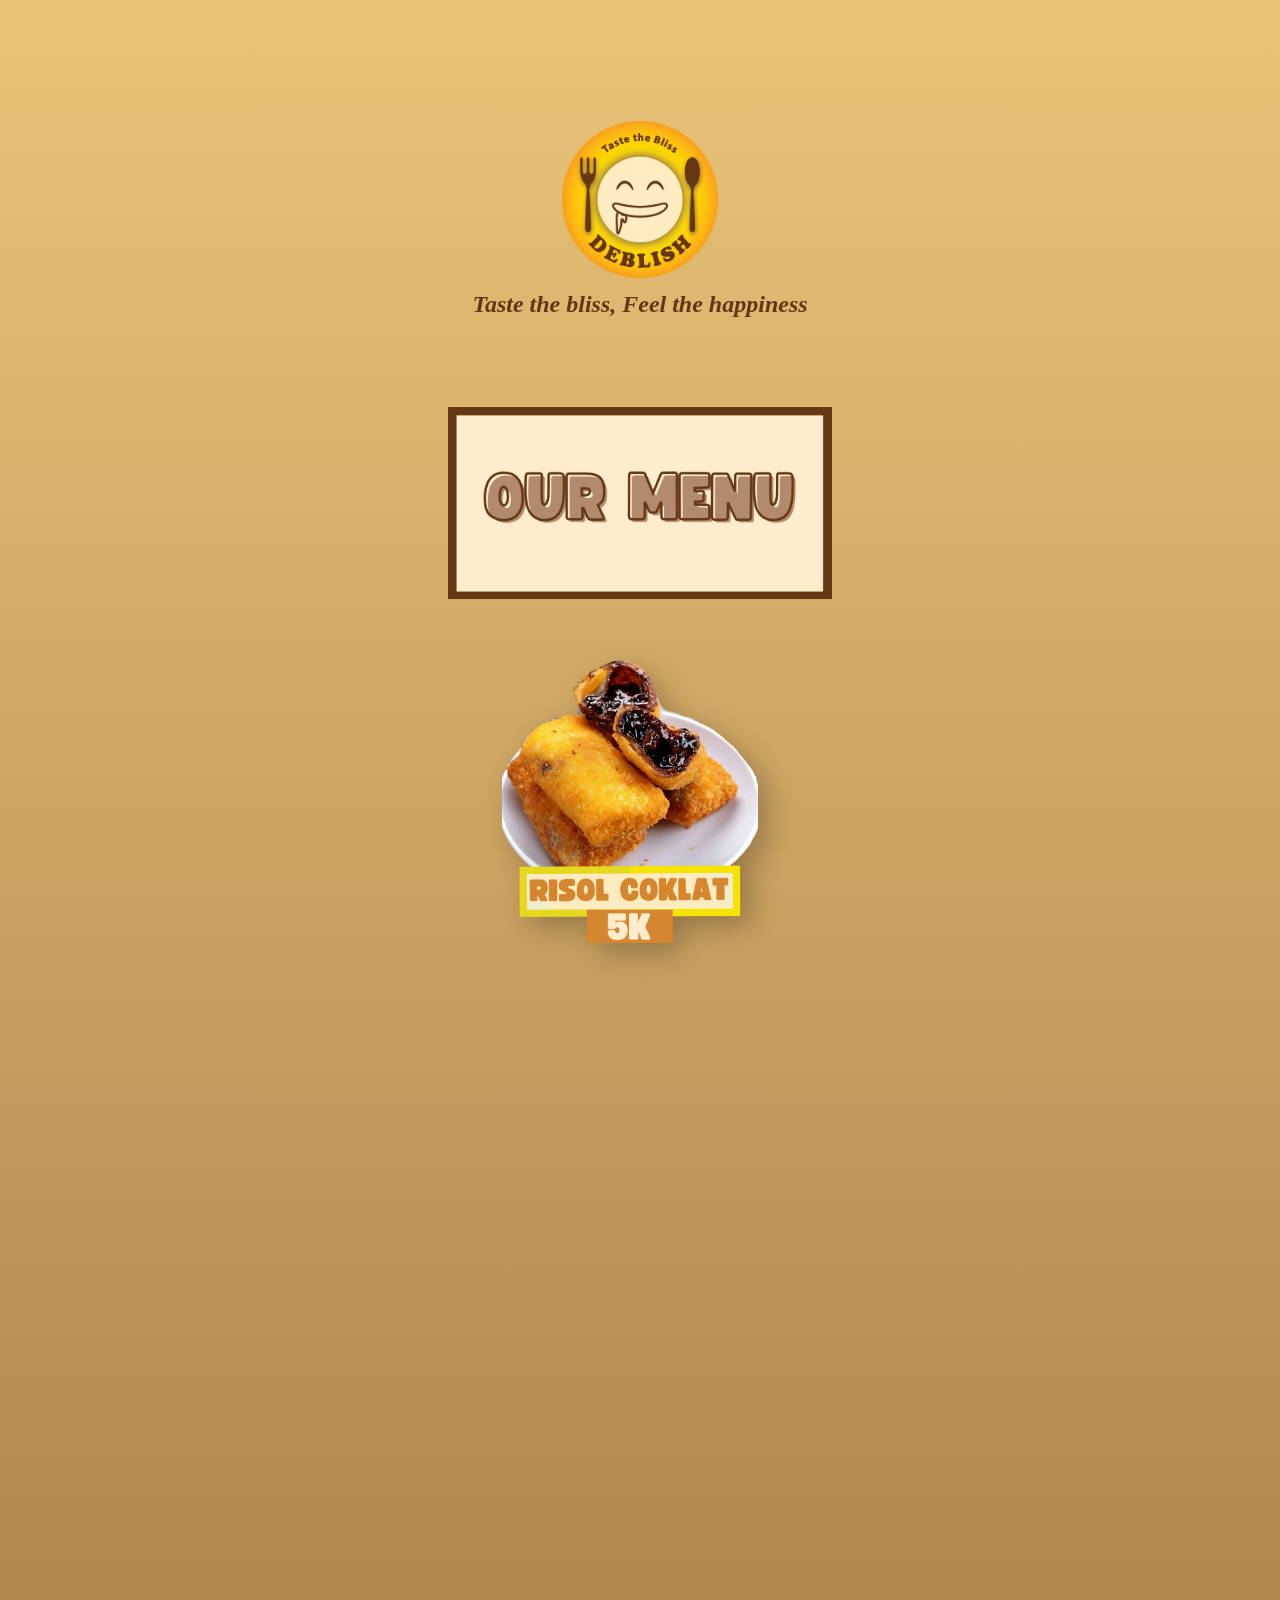
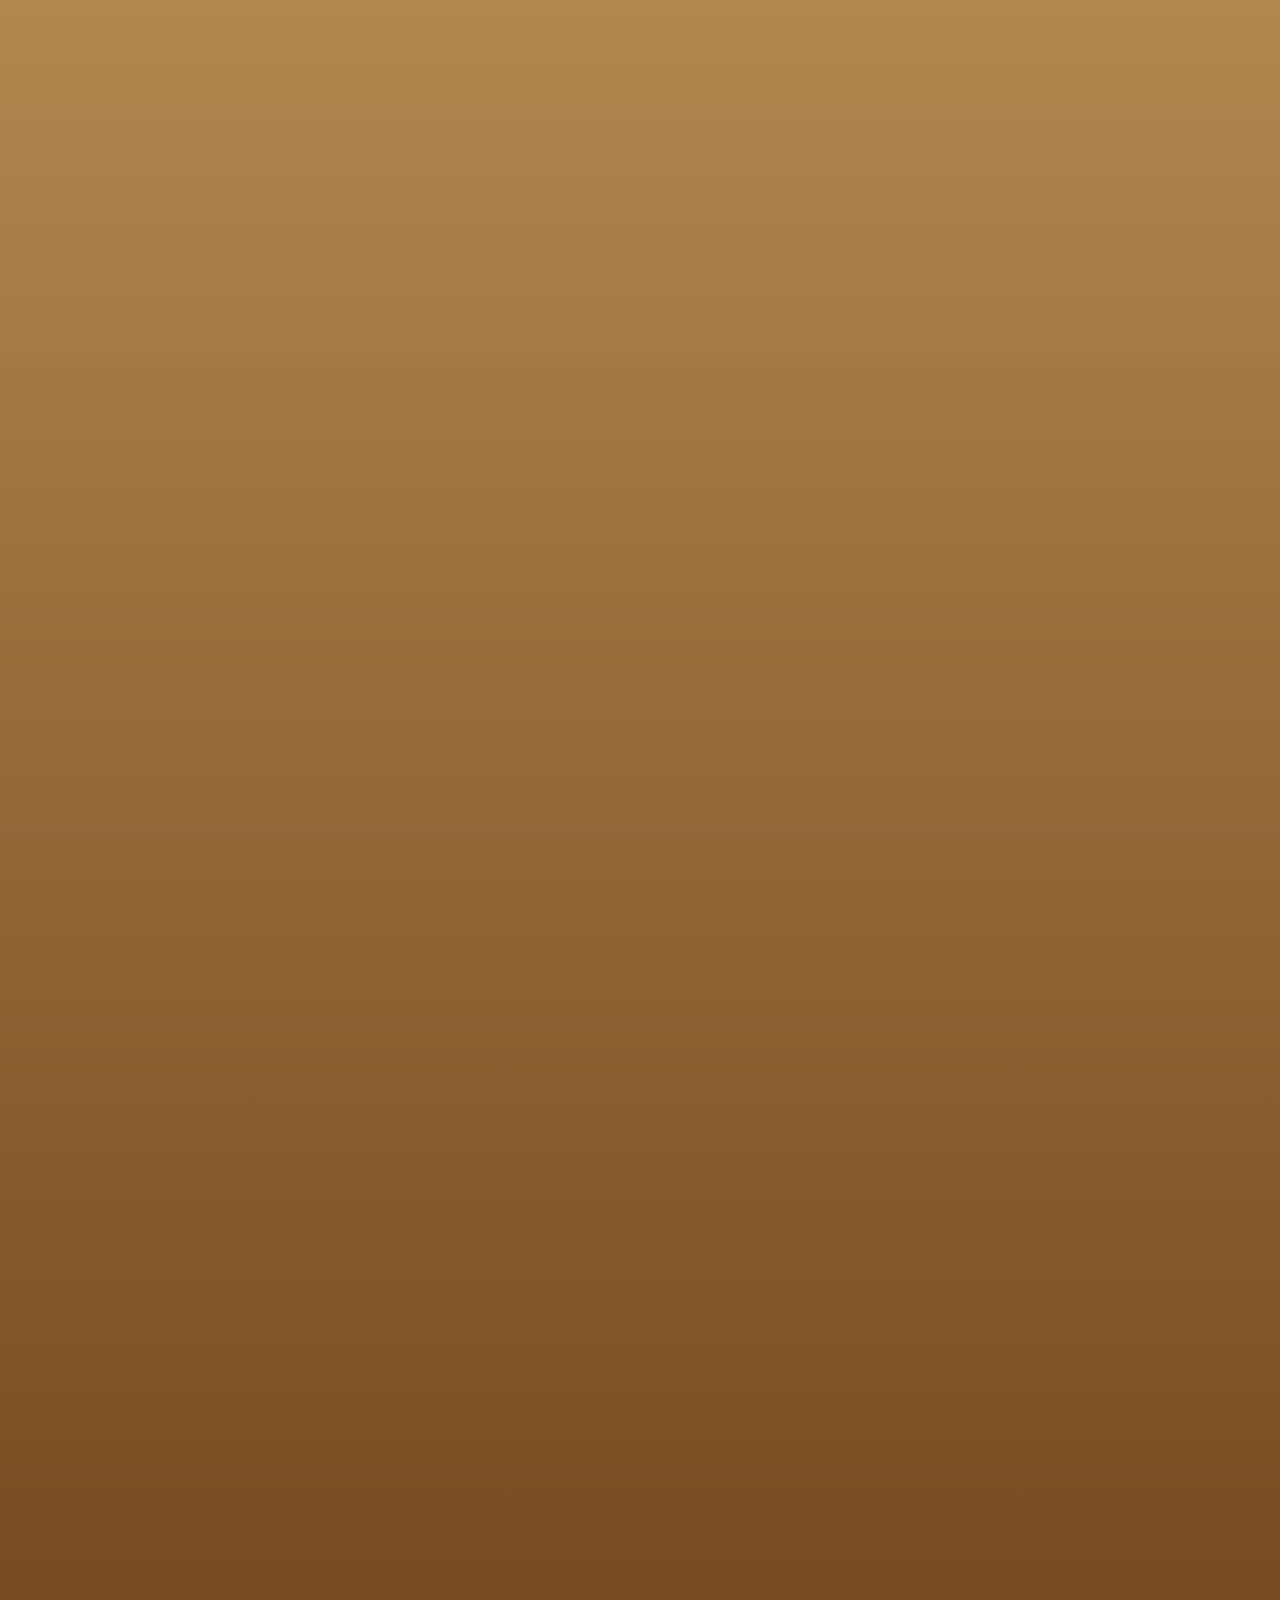
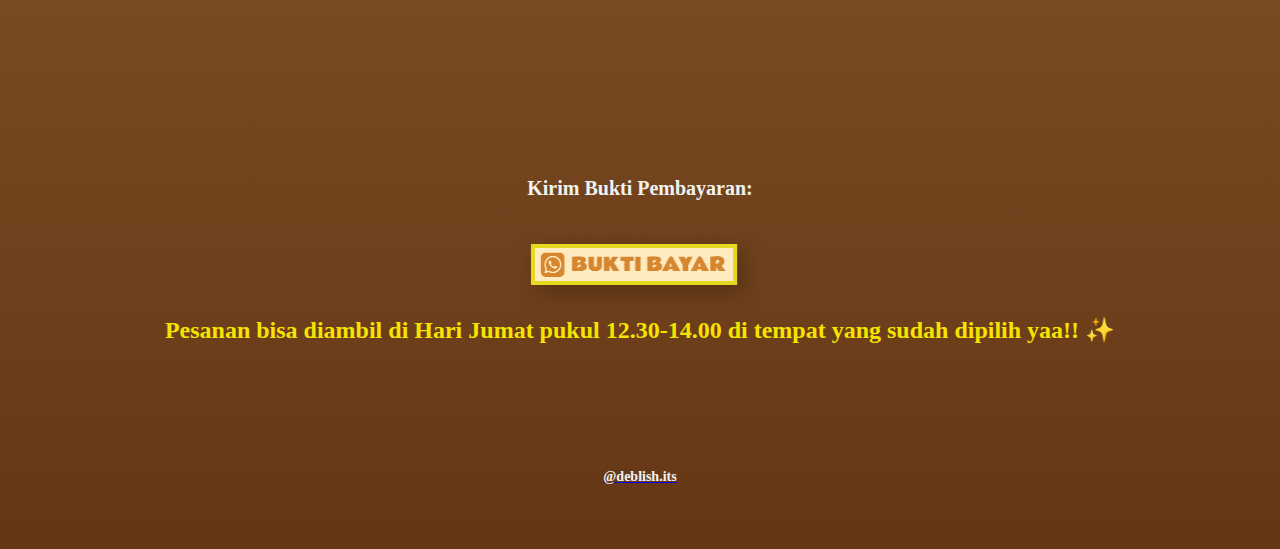
<file: index.html>
<html lang="id">
    <head>
        <meta charset="UTF-8">
        <meta name="viewport" content="width=device-width, initial-scale=1.0">
        <title>Order NOW! Batch 2 Deblish</title>
        <link rel="stylesheet" href="comingsoon.css">
        <link href="https://unpkg.com/aos@2.3.1/dist/aos.css" rel="stylesheet">
        <link rel="icon" type="image/x-icon" href="image/LOGO.png">
    </head>
    <body>
        <section class="fitur" id="fitur">
            <div class="logo">
                <img class="logo" src="image/LOGO.png" data-aos="zoom-in-up"  data-aos-delay="100">
            </div>
            <div class="container">
                <h4 data-aos="zoom-in-up"  data-aos-delay="300"><i>Taste the bliss, Feel the happiness</i></h4>
                <img class="coming" src="image/our menu.png" data-aos="zoom-in-up"  data-aos-delay="500">
                    <div class="menu">
                        <img class="item" data-aos="zoom-in-up"  data-aos-delay="600" src="image/risol.png">
                        <h6 data-aos="zoom-in-up"  data-aos-delay="600">Kesempurnaan rasa coklat lumer di setiap gigitannya. Siap-siap dibikin jatuh cinta deh😩❤️!</h6>
                        <img class="item" data-aos="zoom-in-up"  data-aos-delay="600" src="image/apaya.png">
                        <h6 data-aos="zoom-in-up"  data-aos-delay="600">Ayam yang crispy dibalut saus ala Donkatsu Jepang siap mengenyangkan perut kamu abis kelas nih🤤</h6>
                    </div>
                <h5 data-aos="zoom-in-up"  data-aos-delay="700">Boleh tanya tanya nihh kalau masih bingung:</h5>
                <a href="https://wa.me/+6281380381223"><img class="stay" data-aos="zoom-in-up"  data-aos-delay="700" src="image/cp deblish.png"></a>
                <div class="links">
                    <iframe src="https://docs.google.com/forms/d/e/1FAIpQLSfGcuo-yYZE0kA3MOEErsO1ZWBgozNBV_Oj-8RF-oFCRB6_Uw/viewform?embedded=true" width="640" height="1529" frameborder="0" marginheight="0" marginwidth="0"></iframe>
                </div></a>
                <h5>Kirim Bukti Pembayaran:</h5>
                <a href="https://wa.me/+6282260730437?text=Nama+Departemen/Umum++Mandiri/Gopay"><img class="stay" src="image/bukti.png"></a>
                <h3>Pesanan bisa diambil di Hari Jumat pukul 12.30-14.00 di tempat yang sudah dipilih yaa!! ✨</h3>
                </br></br>
                <a href="https://www.instagram.com/deblish.its/"><h2>@deblish.its</h2></a>
            </div>
        </section>
        <script src="https://unpkg.com/aos@2.3.1/dist/aos.js"></script>
        <script>
            AOS.init();
          </script>
    </body>
</html>
</file>
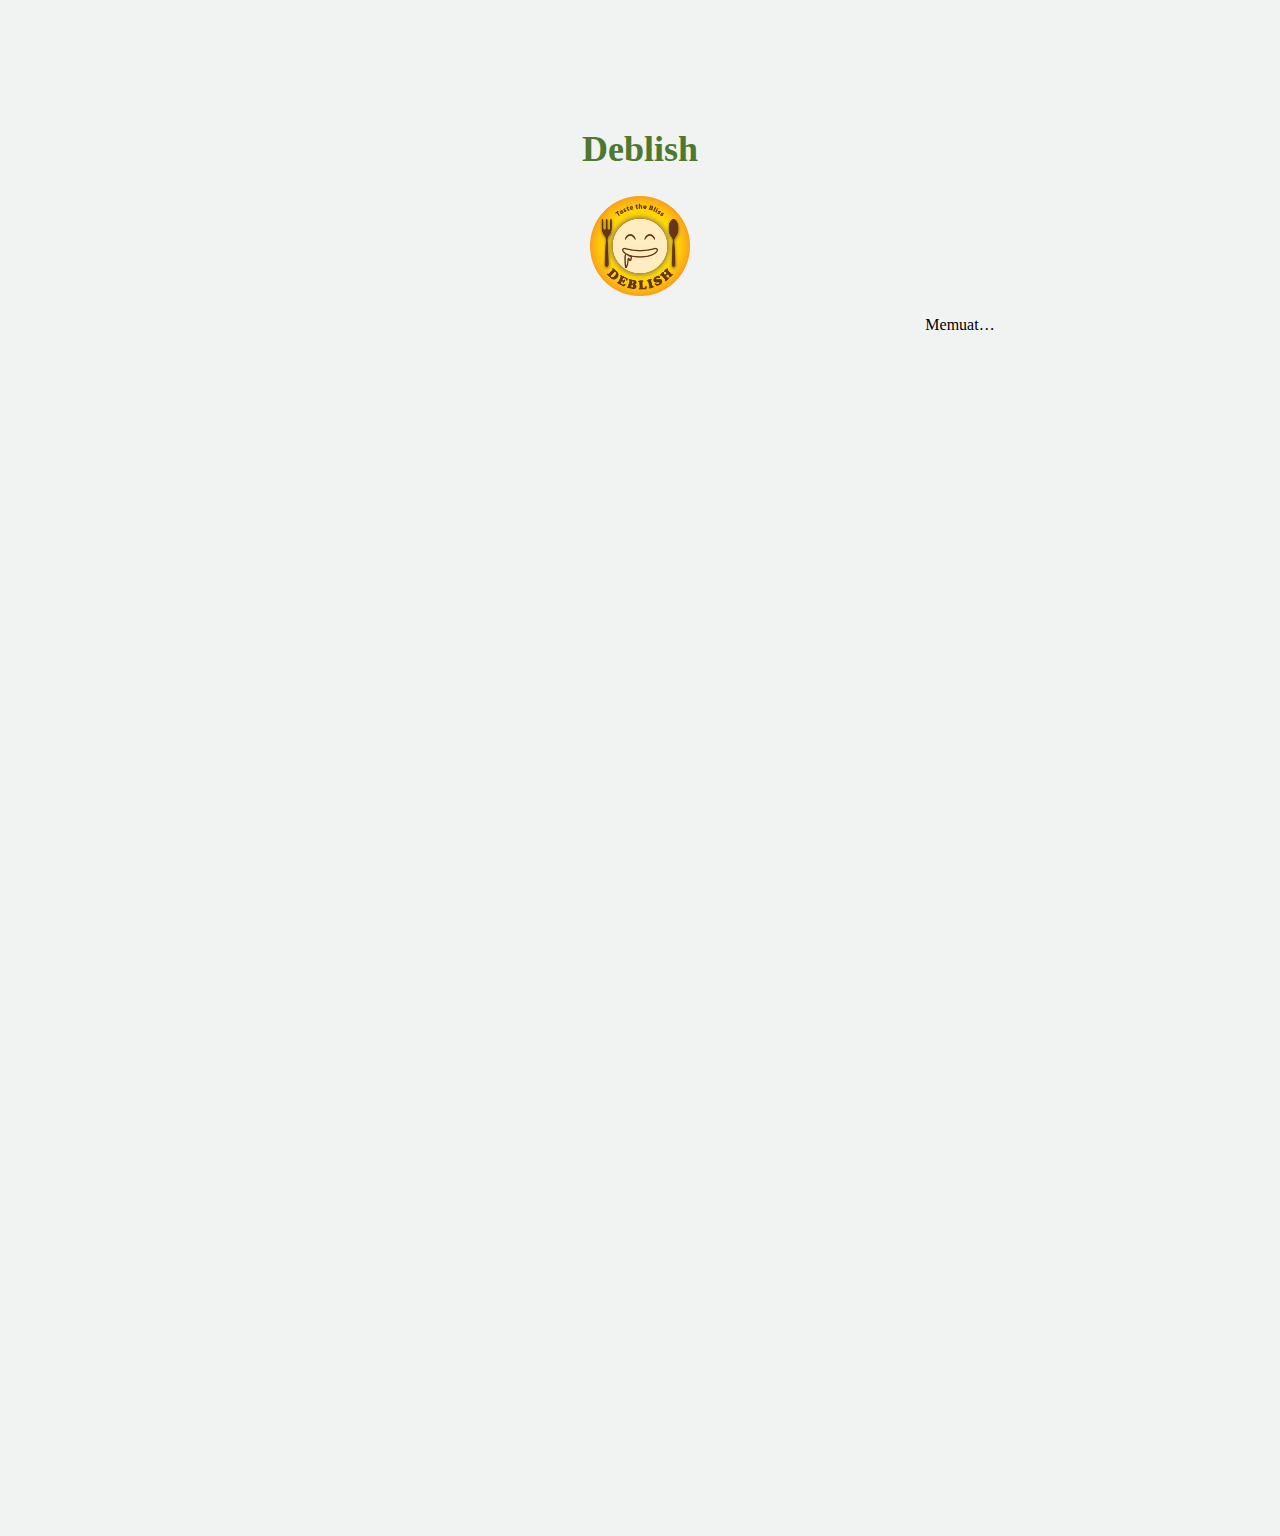
<file: form.html>
<html lang="id">
    <head>
        <meta charset="UTF-8">
        <meta name="viewport" content="width=device-width, initial-scale=1.0">
        <title>Survey Persepsi Kualitas Pelayanan</title>
        <link rel="stylesheet" href="style.css">
        <link rel="icon" type="image/x-icon" href="images/icon2.png">
        <link rel="stylesheet" href="https://cdnjs.cloudflare.com/ajax/libs/font-awesome/4.7.0/css/font-awesome.min.css">
    </head>
    <body>
        <section class="fitur" id="fitur">
            <div class="container">
                <h1 class="green">Deblish</h1>
                <img src="image/LOGO.png" width="100px">
                <div class="links">
                    <iframe src="https://docs.google.com/forms/d/e/1FAIpQLSdD4Hm6OjE9T3USWEbaF0hsghPA4Z_XcDazbOC8G7xmUQpo1Q/viewform?embedded=true" width="640" height="1200" frameborder="0" marginheight="0" marginwidth="0">Memuat…</iframe>Memuat…</iframe>
                </div>
            </div>
        </section>
    </body>
</html>
</file>
<file: comingsoon.css>
* {
    margin: 0;
    padding: 0;
    box-sizing: border-box;
    scroll-behavior: smooth;
}

body {
    min-height: 100px;
    background: linear-gradient(#e9c378, #653614);
}

h1 {
    font-size: 36px;
    margin-bottom: 2%;
    padding-top: 0%;
    color: #4d7830;
}

.green{
    color: #4d7830;
}

h2 {
    font-size: 14px;
    padding-bottom: 5%;
    padding-top: 7%;
    color:#F0F3F2;
}

h4 {
    font-size: 24px;
    color:#653614;
}

h3{
    color:#F6E300;
    font-size: 24;
}

h5 {
    margin-top: 7%;
    font-size: 20px;
    color: #F0F3F2;
}

h6{
    margin-top: 0%;
    margin-bottom: 3%;
    font-size: 18px;
    color:#653614;
    margin-left: 10%;
    margin-right: 10%;
}

.container .stay{
    width: 20%;
    margin-top: 2%;
}

.item {
    width: 25%;
    margin-top: 3%;
    margin-left: 5%;
    margin-right: 5%;
}

.tanya {
    width: 28%;
    margin-top: 3%;
}

#hasil{
    background: #F0F3F2;
}

.container {
    max-width: 1600px;
    padding-top: 1%;
    margin: auto;
    text-align: center;
    min-height: 100%;
}

.container .coming{
    width: 30%;
    margin: 10%;
    margin-top: 7%;
    margin-bottom: 0%;
}

.logo{
    max-width: 1600px;
    padding-top: 7%;
    margin: auto;
    text-align: center;
    width: 35%;
}

.links {
    display: flex;
    flex-wrap: wrap;
    justify-content: center;
    margin: 5%;
}

@media screen and (max-width: 608px) {
    
    h4 {
        font-size: 22px;
        color:#653614;
        margin-bottom: 10%;
        margin-top: 5%;
    }

    h3{
        font-size: 22px;
        color:#F6E300;
        margin-bottom: 10%;
        margin-top: 5%; 
    }

    h2 {
        font-size: 13px;
        padding-bottom: 10%;
        color:#F0F3F2;
    }
    
    h5 {
        margin-top: 10%;
        font-size: 17px;
        color: #F0F3F2;
        margin-left: 5%;
        margin-right: 5%;
    }

    h6{
        margin-top: -4%;
        font-size: 16px;
        color:#653614;
        margin-bottom: 0%;
        margin-left: 10%;
        margin-right: 10%;
    }
    
    .container {
        max-width: 400px;
        display: block;
    }

    .container .coming{
        width: 70%;
        margin: 15%;
        margin-top: 5%;
        margin-bottom: 2%;
    }
    
    .logo{
        width:60%;
        margin-top: 15%;
        max-width: 1600px;
        text-align: center;
    }

    .container .stay{
        width: 60%;
        margin-top: 0%;
    }

    .item {
        width: 50%;
        margin-top: 10%;
    }

    .tanya {
        width:55%;
        margin-top: 10%;
    }

    h2 {
        margin-bottom: 3%;
        padding-top: 5%;
        font-size: 20px;
    }

    h1 {
        font-size: 30px;
        margin-bottom: 2%;
        padding-top: 0%;
    }

    .links {
        display: flex;
        flex-wrap: wrap;
        justify-content: center;
        margin: 5%;
    }


}
</file>
<file: style.css>
* {
    margin: 0;
    padding: 0;
    box-sizing: border-box;
    font-family: 'Fredoka';
    scroll-behavior: smooth;
}

body {
    min-height: 100px;
    background: #F0F3F2;
}

h1 {
    font-size: 36px;
    margin-bottom: 2%;
    padding-top: 0%;
    color: #4d7830;
}

.green{
    color: #4d7830;
}

h2 {
    font-size: 24px;
    margin-bottom: 2%;
    padding-top: 7%;
}

#fitur{
    background: #F0F3F2;
}

#hasil{
    background: #F0F3F2;
}

.container {
    max-width: 1600px;
    padding-top: 10%;
    margin: auto;
    text-align: center;
}

.links {
    display: flex;
    flex-wrap: wrap;
    justify-content: center;
    margin: 20px 0;
}

@media screen and (max-width: 608px) {
    .container {
        max-width: 400px;
        display: block;
    }

    h2 {
        margin-bottom: 3%;
        padding-top: 5%;
        font-size: 20px;
    }

    #fitur{
        background: #F0F3F2;
    }
    
    h1 {
        font-size: 30px;
        margin-bottom: 2%;
        padding-top: 0%;
    }

    .links {
        display: flex;
        flex-wrap: wrap;
        justify-content: center;
        margin: 20px 0;
    }
}
</file>
